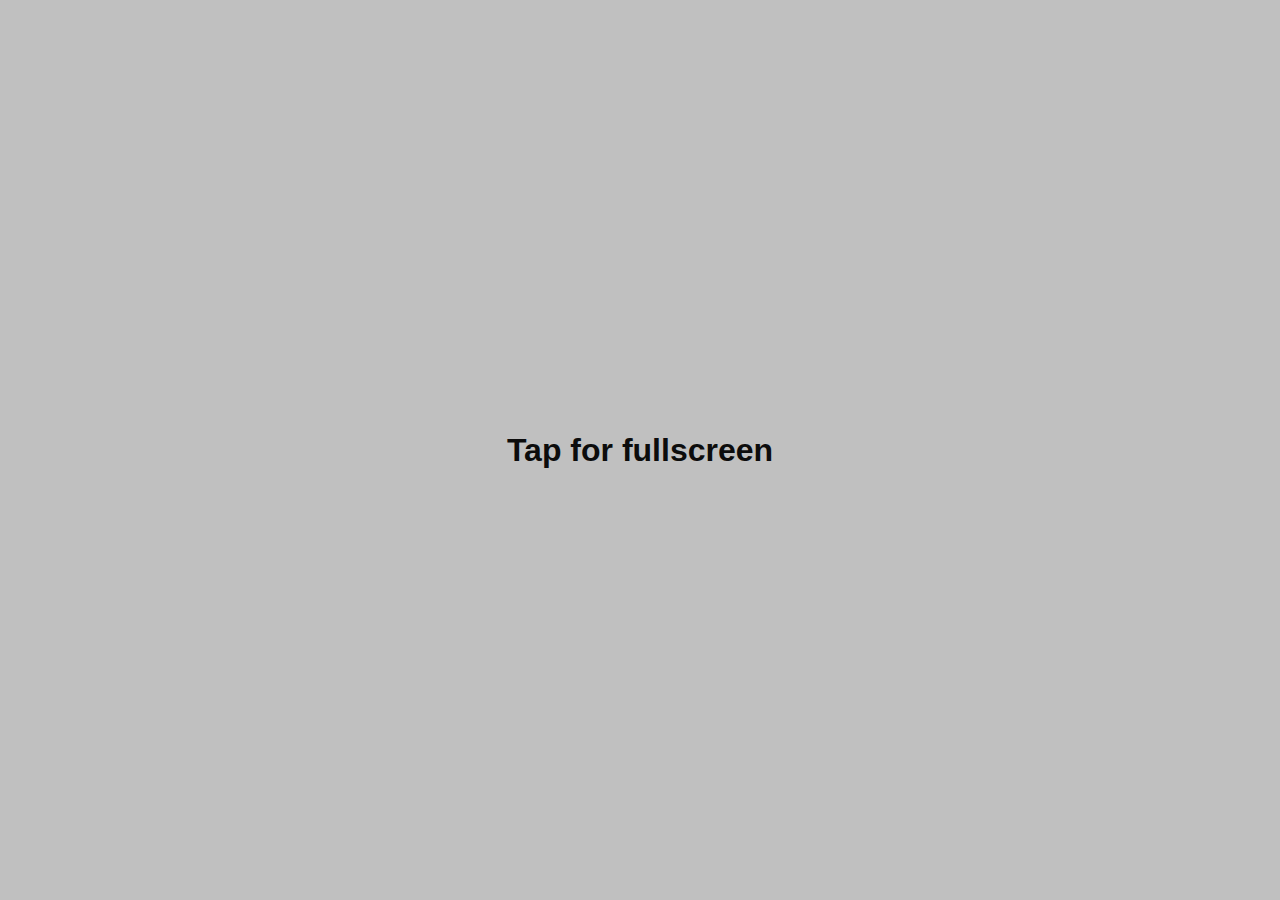
<file: index.html>
<!DOCTYPE html>
<html lang="en">
<head>
  <meta charset="UTF-8">
  <meta name="viewport" content='width=device-width, initial-scale=1.0, maximum-scale=1.0, user-scalable=0' name='viewport' />
  <title>Bob Ross AR</title>

  <link rel="stylesheet" href="css/main.css">

  <script src="js/lib/three.min.js"></script>
  <script src="js/lib/cv.js"></script>
  <script src="js/lib/aruco.js"></script>
  <script src="js/lib/svd.js"></script>
  <script src="js/lib/posit1.js"></script>
  <script src="js/projection.js"></script>
  <script src="js/main.js"></script>
</head>
<body>
  <div id="fullscreen-message">
    <h1>Tap for fullscreen</h1>
  </div>
 
  
  <video id="camera"></video>
  <canvas id="render"></canvas>
</body>
</html>
</file>
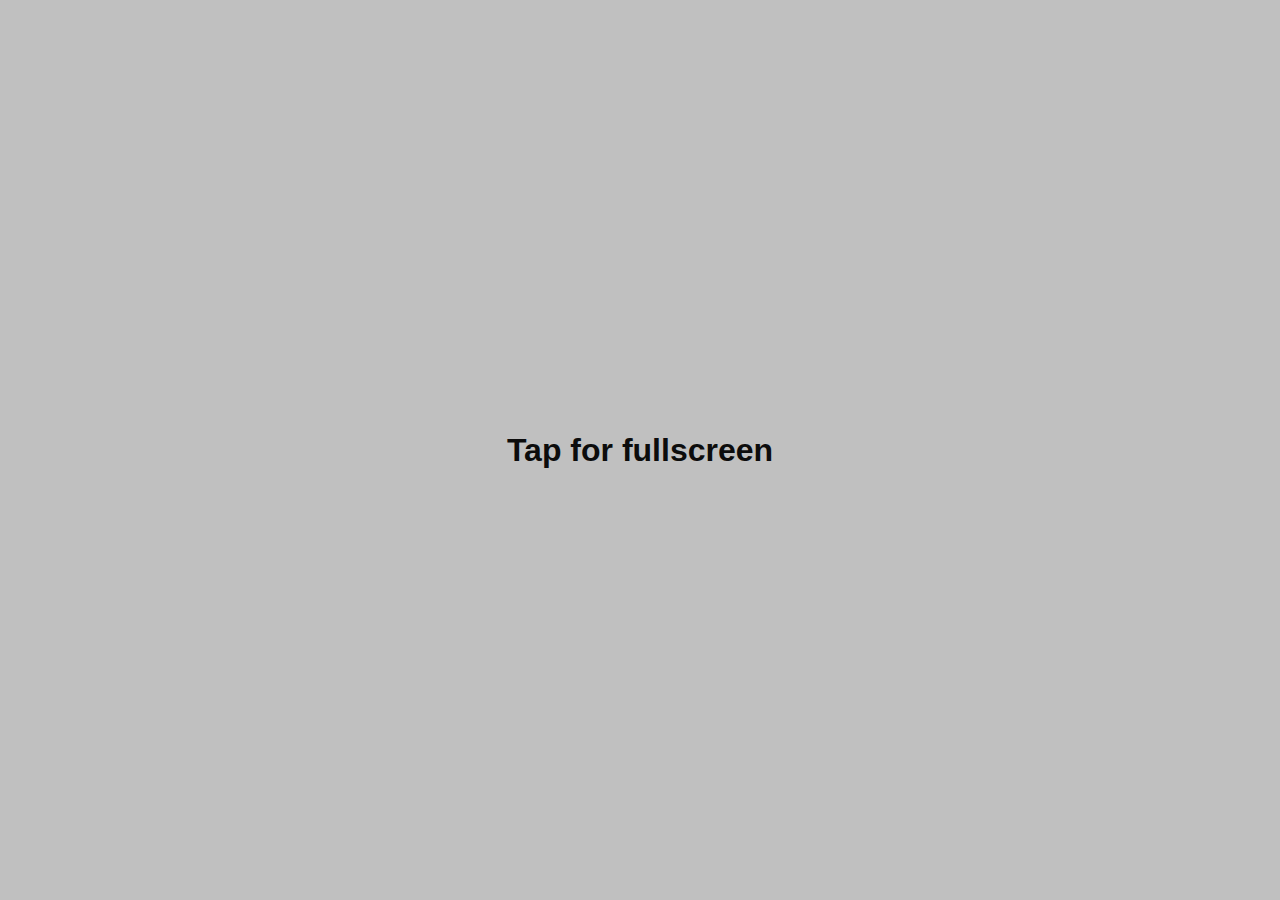
<file: step3.html>
<!DOCTYPE html>
<html lang="en">
<head>
  <meta charset="UTF-8">
  <meta name="viewport" content='width=device-width, initial-scale=1.0, maximum-scale=1.0, user-scalable=0' name='viewport' />
  <title>Bob Ross AR</title>

  <link rel="stylesheet" href="css/main.css">

  <script src="js/three.min.js"></script>
  <script src="js/test_projection.js"></script>
  <script src="js/lib/cv.js"></script>
  <script src="js/lib/aruco.js"></script>
  <script src="js/lib/svd.js"></script>
  <script src="js/lib/posit1.js"></script>
  <script src="js/main.js"></script>
</head>
<body>
  <div id="fullscreen-message">
    <h1>Tap for fullscreen</h1>
  </div>
  <video id="camera"></video>
  <canvas id="render"></canvas>
</body>
</html>
</file>
<file: css/main.css>
* {
  margin: 0;
  padding: 0;
}

video {
  display: none;
}

#fullscreen-message {
  display: table;
  width: 100%;
  height: 100vh;
  background-color: #c0c0c0;
}

#fullscreen-message h1 {
	color: #0c0c0c;
  display: table-cell;
  font-family: 'Audiowide', sans-serif;
  font-size: 2rem;
  text-align: center;
  vertical-align: middle;
}
</file>
